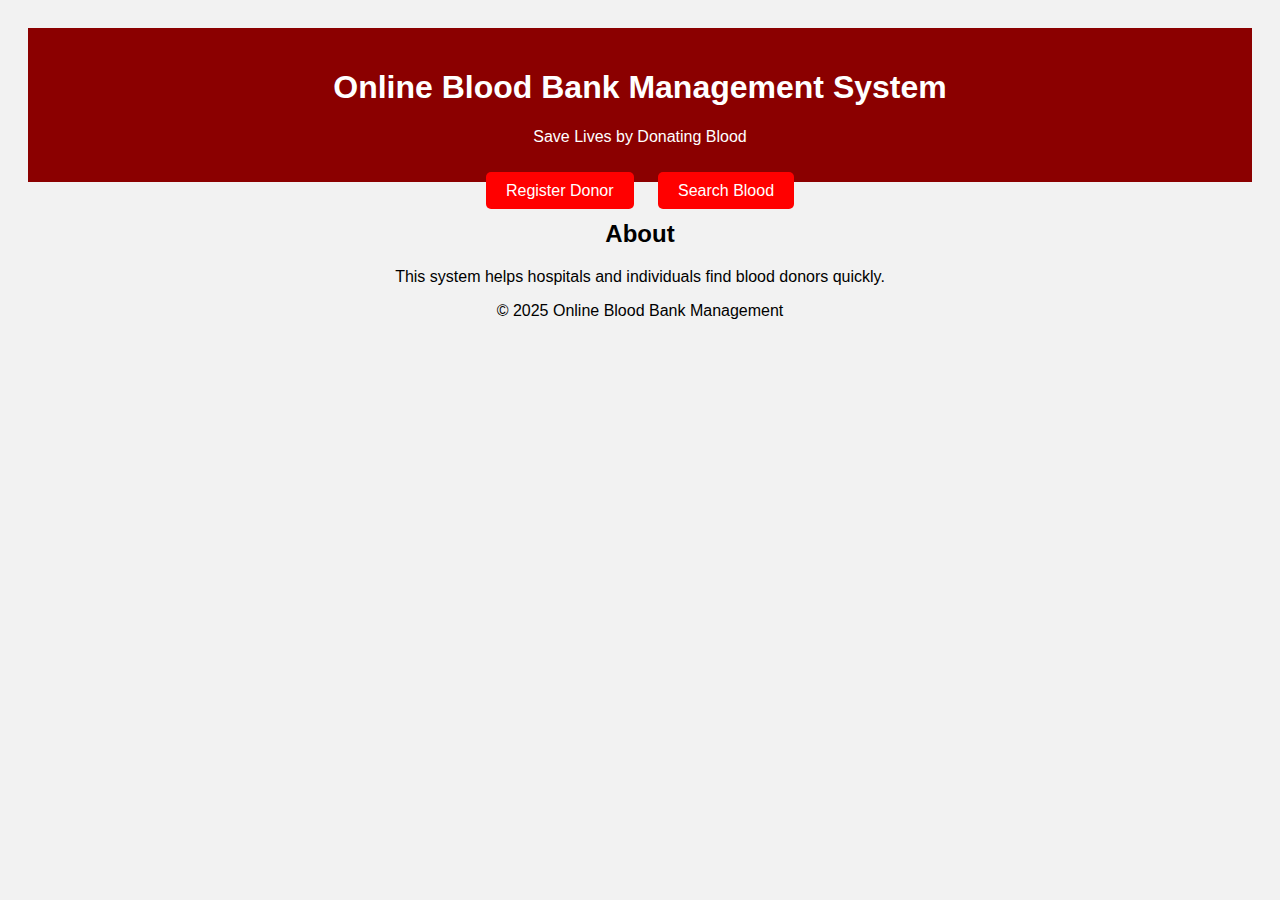
<file: frontend/index.html>
<!DOCTYPE html>
<html lang="en">
<head>
    <meta charset="UTF-8">
    <title>Online Blood Bank Management</title>
    <link rel="stylesheet" href="style.css">
</head>
<body>

<header>
    <h1>Online Blood Bank Management System</h1>
    <p>Save Lives by Donating Blood</p>
</header>

<nav>
    <a href="register.html">Register Donor</a>
    <a href="search.html">Search Blood</a>
</nav>

<section>
    <h2>About</h2>
    <p>
        This system helps hospitals and individuals find blood donors quickly.
    </p>
</section>

<footer>
    <p>© 2025 Online Blood Bank Management</p>
</footer>

</body>
</html>
</file>
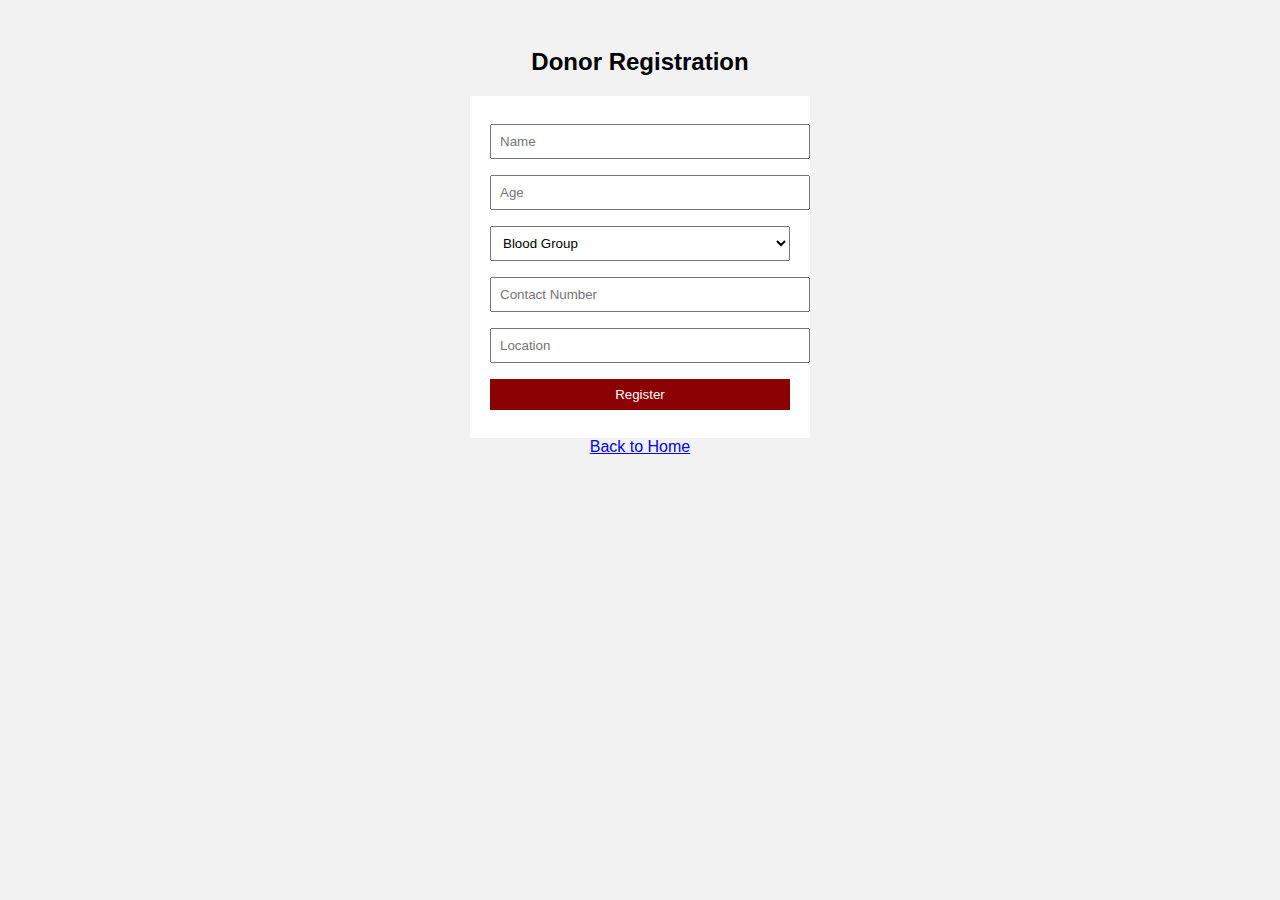
<file: frontend/register.html>
<!DOCTYPE html>
<html>
<head>
    <title>Donor Registration</title>
    <link rel="stylesheet" href="style.css">
</head>
<body>

<h2>Donor Registration</h2>

<form onsubmit="registerDonor(); return false;">
    <input type="text" placeholder="Name" required>
    <input type="number" placeholder="Age" required>

    <select required>
        <option value="">Blood Group</option>
        <option>A+</option>
        <option>A-</option>
        <option>B+</option>
        <option>B-</option>
        <option>O+</option>
        <option>O-</option>
        <option>AB+</option>
        <option>AB-</option>
    </select>

    <input type="text" placeholder="Contact Number" required>
    <input type="text" placeholder="Location" required>

    <button type="submit">Register</button>
</form>

<a href="index.html">Back to Home</a>

<script src="script.js"></script>
</body>
</html>
</file>
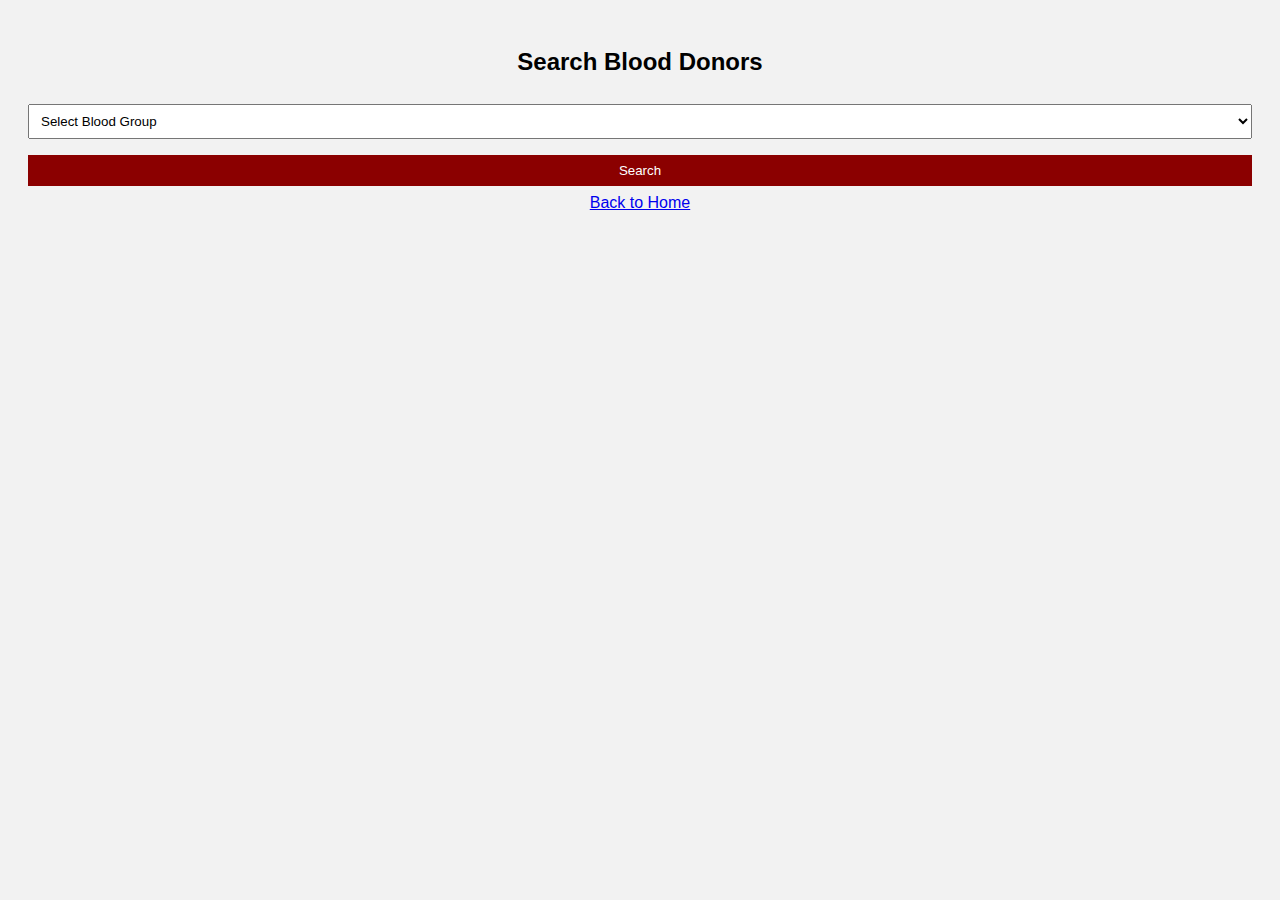
<file: frontend/search.html>
<!DOCTYPE html>
<html>
<head>
    <title>Search Blood</title>
    <link rel="stylesheet" href="style.css">
</head>
<body>

<h2>Search Blood Donors</h2>

<select id="bloodGroup">
    <option value="">Select Blood Group</option>
    <option>A+</option>
    <option>A-</option>
    <option>B+</option>
    <option>B-</option>
    <option>O+</option>
    <option>O-</option>
    <option>AB+</option>
    <option>AB-</option>
</select>

<button onclick="searchDonor()">Search</button>

<div id="result"></div>

<a href="index.html">Back to Home</a>

<script src="script.js"></script>
</body>
</html>
</file>
<file: frontend/style.css>
body {
    font-family: Arial;
    background-color: #f2f2f2;
    text-align: center;
    padding: 20px;
}

header {
    background-color: darkred;
    color: white;
    padding: 20px;
}

nav a {
    margin: 10px;
    padding: 10px 20px;
    background-color: red;
    color: white;
    text-decoration: none;
    border-radius: 5px;
}

form {
    background: white;
    padding: 20px;
    width: 300px;
    margin: auto;
}

input, select, button {
    width: 100%;
    margin: 8px 0;
    padding: 8px;
}

button {
    background-color: darkred;
    color: white;
    border: none;
}
</file>
